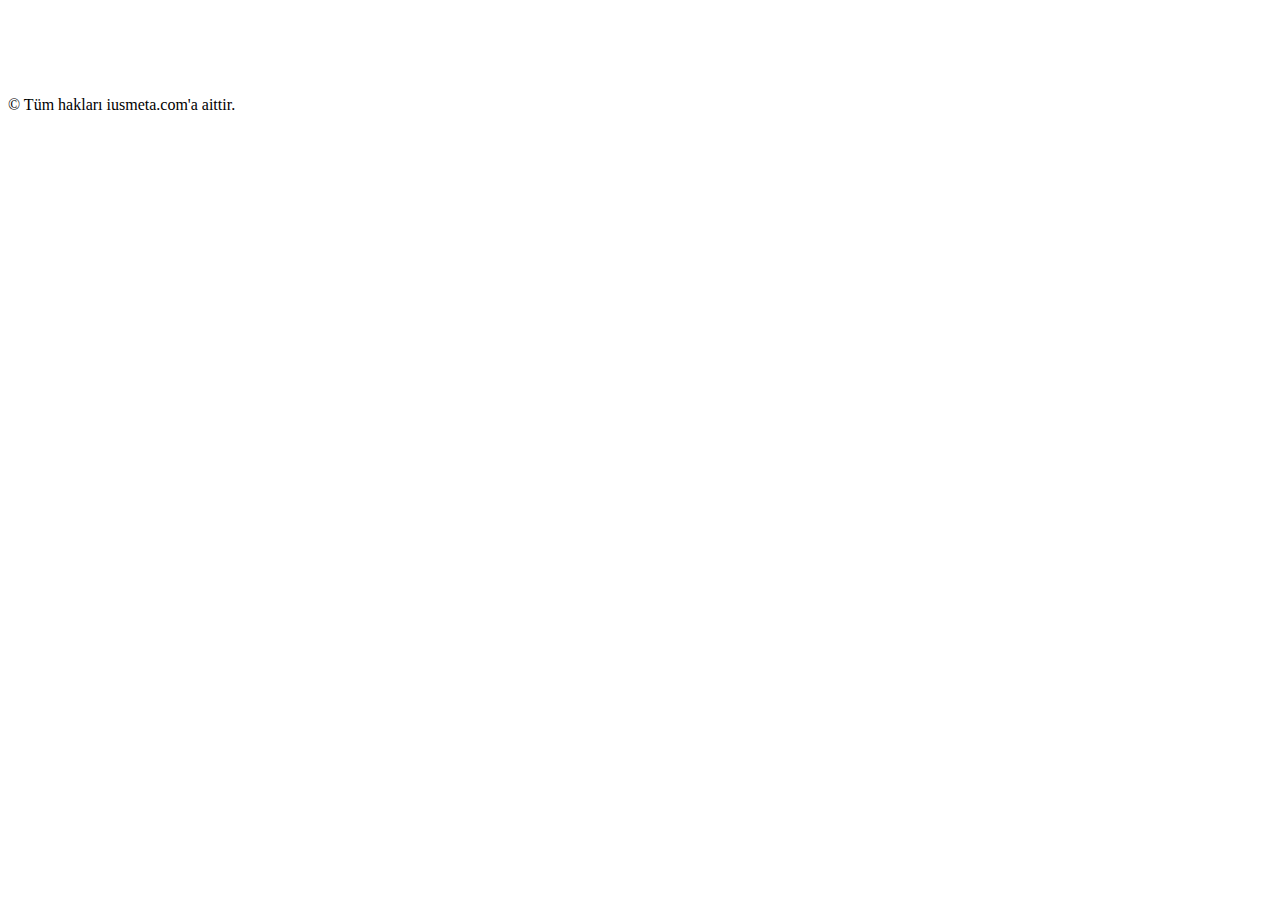
<file: templates/includes/footer.html>
<!DOCTYPE html>
<html lang="en">
<head>
    <meta charset="UTF-8">
    <meta http-equiv="X-UA-Compatible" content="IE=edge">
    <meta name="viewport" content="width=device-width, initial-scale=1.0">
    <title>Document</title>
</head>
<body>
    <footer id="footer">
        <div class="social-media">
            <li><a href="https://www.linkedin.com/company/iusmeta/" target="_blank" class="fa fa-linkedin"></a></li>
            <li><a href="https://twitter.com/iusmeta?s=21&t=JkKlF8siA1MhYJiZCCbrAg" target="_blank" class="fa fa-twitter"></a></li>
            <li><a href="https://www.instagram.com/iusmeta/" target="_blank" class="fa fa-instagram"></a></li>
           
            <li><a href="https://www.facebook.com/profile.php?id=100087545583324&mibextid=LQQJ4d" target="_blank" class="fa fa-facebook"></a></li>
        </div>
        <div class="regulations">
            <p>&copy; Tüm hakları iusmeta.com'a aittir.</p>
        </div>
        
    </footer>
</body>
</html>
</file>
